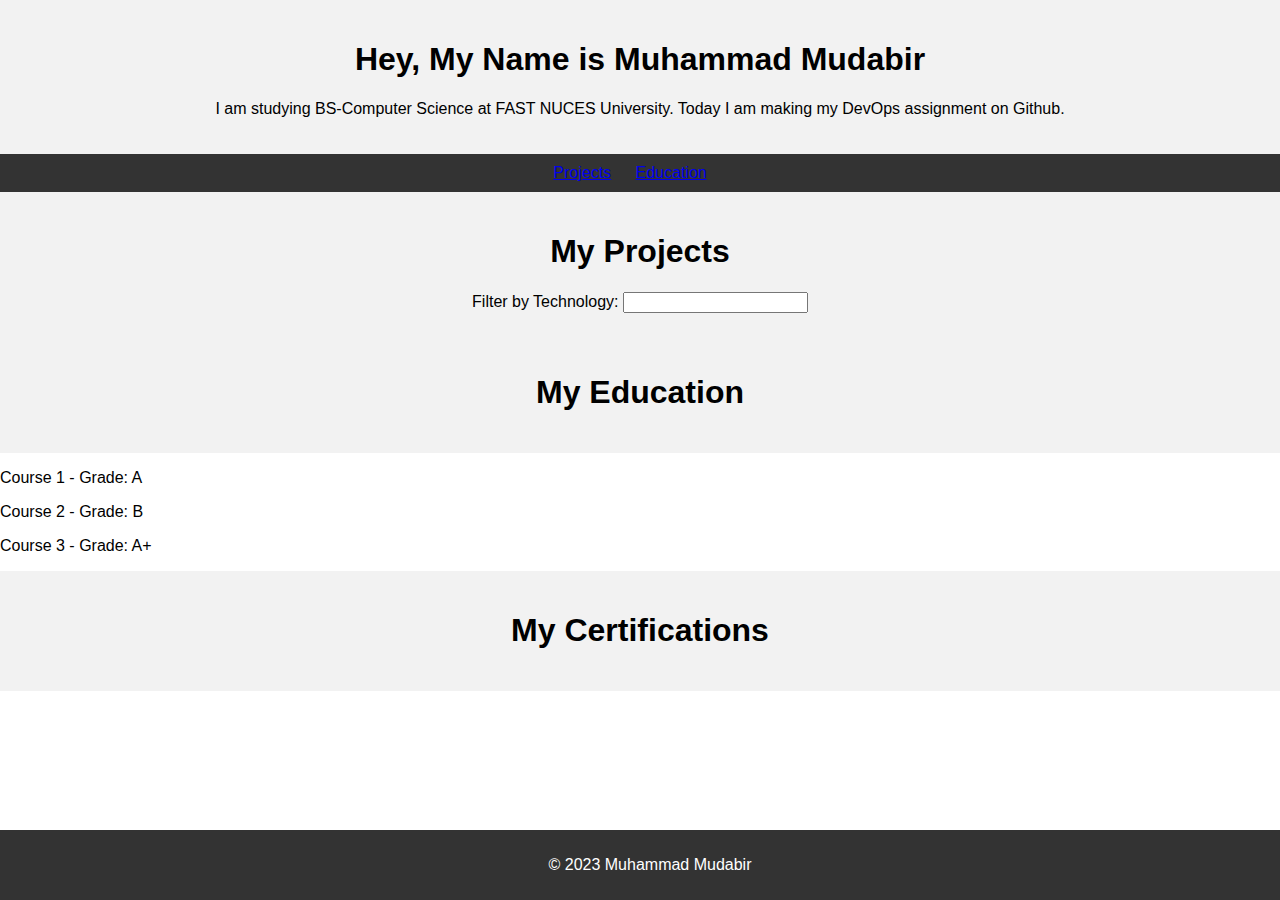
<file: index.html>
<!DOCTYPE html>
<html lang="en">
<head>
    <meta charset="UTF-8">
    <meta name="viewport" content="width=device-width, initial-scale=1.0">
    <style>
        body {
            font-family: Arial, sans-serif;
            margin: 0;
            padding: 0;
        }

        header {
            background-color: #f2f2f2;
            padding: 20px;
            text-align: center;
        }

        nav {
            background-color: #333;
            color: white;
            padding: 10px;
            text-align: center;
        }

        nav ul {
            list-style-type: none;
            margin: 0;
            padding: 0;
        }

        nav li {
            display: inline;
            margin-right: 20px;
        }

        footer {
            background-color: #333;
            color: white;
            padding: 10px;
            text-align: center;
            position: fixed;
            bottom: 0;
            width: 100%;
        }
    </style>
    <title>Muhammad Mudabir's Portfolio</title>
</head>
<body>
    <header>
        <h1>Hey, My Name is Muhammad Mudabir</h1>
        <p>I am studying BS-Computer Science at FAST NUCES University. Today I am making my DevOps assignment on Github.</p>
    </header>

    <nav>
        <ul>
            <li><a href="#projects">Projects</a></li>
            <li><a href="#education">Education</a></li>
        </ul>
    </nav>

    <section id="projects">
        <header>
            <h1>My Projects</h1>
            <label for="filter">Filter by Technology:</label>
            <input type="text" id="filter" oninput="filterProjects()">
        </header>

        <div id="project-list">
            <!-- Project details will be dynamically added here -->
        </div>
    </section>

    <section id="education">
        <header>
            <h1>My Education</h1>
        </header>

        <div id="education-list">
            <!-- Education details will be dynamically added here -->
        </div>
    </section>

    <!-- Add the following section in the body of your HTML file -->
<section id="certifications">
    <header>
        <h1>My Certifications</h1>
    </header>

    <div id="certification-list">
        <!-- Certification details will be dynamically added here -->
    </div>
</section>


    <footer>
        <p>&copy; 2023 Muhammad Mudabir</p>
    </footer>

    <script>
        // Sample data for projects (replace it with your actual projects)
        const projectsData = [
            { name: "Project 1", technology: "C#" },
            { name: "Project 2", technology: "Java" },
            { name: "Project 3", technology: "Node.js" },
            // Add more projects as needed
        ];

        // Function to filter projects based on input
        function filterProjects() {
            const filterInput = document.getElementById("filter").value.toLowerCase();
            const projectList = document.getElementById("project-list");
            projectList.innerHTML = ""; // Clear previous list

            // Filter and display projects
            projectsData.forEach(project => {
                if (project.technology.toLowerCase().includes(filterInput)) {
                    const projectItem = document.createElement("p");
                    projectItem.textContent = `${project.name} - ${project.technology}`;
                    projectList.appendChild(projectItem);
                }
            });
        }

        // Sample data for education (replace it with your actual education details)
        const educationData = [
            { course: "Course 1", grade: "A" },
            { course: "Course 2", grade: "B" },
            { course: "Course 3", grade: "A+" },
            // Add more courses as needed
        ];

        // Function to display education details
        function displayEducation() {
            const educationList = document.getElementById("education-list");

            // Display education details
            educationData.forEach(course => {
                const courseItem = document.createElement("p");
                courseItem.textContent = `${course.course} - Grade: ${course.grade}`;
                educationList.appendChild(courseItem);
            });
        }

        // Initial load of education details
        displayEducation();
    </script>
</body>
</html>
</file>
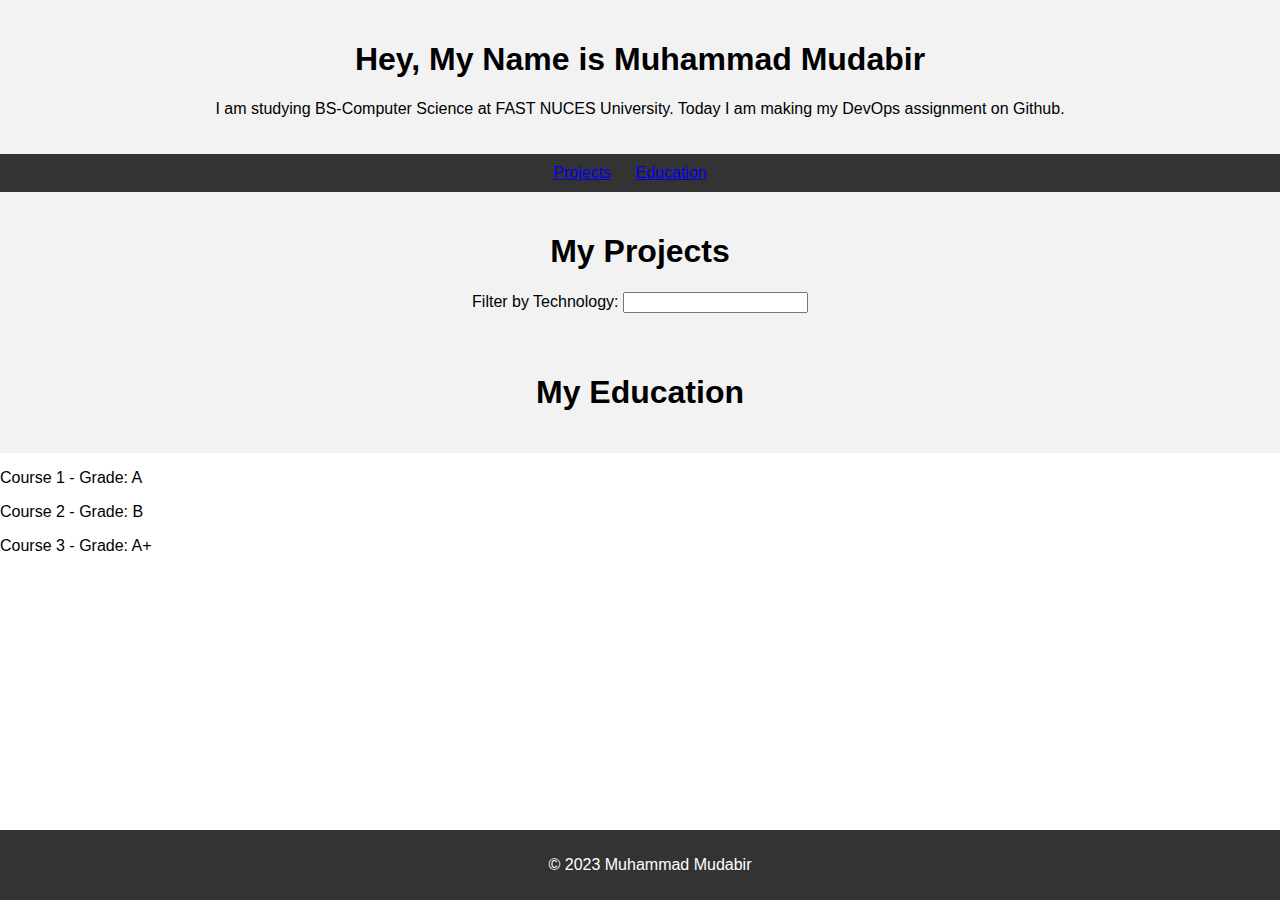
<file: education.html>
<!DOCTYPE html>
<html lang="en">
<head>
    <meta charset="UTF-8">
    <meta name="viewport" content="width=device-width, initial-scale=1.0">
    <style>
        body {
            font-family: Arial, sans-serif;
            margin: 0;
            padding: 0;
        }

        header {
            background-color: #f2f2f2;
            padding: 20px;
            text-align: center;
        }

        nav {
            background-color: #333;
            color: white;
            padding: 10px;
            text-align: center;
        }

        nav ul {
            list-style-type: none;
            margin: 0;
            padding: 0;
        }

        nav li {
            display: inline;
            margin-right: 20px;
        }

        footer {
            background-color: #333;
            color: white;
            padding: 10px;
            text-align: center;
            position: fixed;
            bottom: 0;
            width: 100%;
        }
    </style>
    <title>Muhammad Mudabir's Portfolio</title>
</head>
<body>
    <header>
        <h1>Hey, My Name is Muhammad Mudabir</h1>
        <p>I am studying BS-Computer Science at FAST NUCES University. Today I am making my DevOps assignment on Github.</p>
    </header>

    <nav>
        <ul>
            <li><a href="#projects">Projects</a></li>
            <li><a href="#education">Education</a></li>
        </ul>
    </nav>

    <section id="projects">
        <header>
            <h1>My Projects</h1>
            <label for="filter">Filter by Technology:</label>
            <input type="text" id="filter" oninput="filterProjects()">
        </header>

        <div id="project-list">
            <!-- Project details will be dynamically added here -->
        </div>
    </section>

    <section id="education">
        <header>
            <h1>My Education</h1>
        </header>

        <div id="education-list">
            <!-- Education details will be dynamically added here -->
        </div>
    </section>

    <footer>
        <p>&copy; 2023 Muhammad Mudabir</p>
    </footer>

    <script>
        // Sample data for projects (replace it with your actual projects)
        const projectsData = [
            { name: "Project 1", technology: "C#" },
            { name: "Project 2", technology: "Java" },
            { name: "Project 3", technology: "Node.js" },
            // Add more projects as needed
        ];

        // Function to filter projects based on input
        function filterProjects() {
            const filterInput = document.getElementById("filter").value.toLowerCase();
            const projectList = document.getElementById("project-list");
            projectList.innerHTML = ""; // Clear previous list

            // Filter and display projects
            projectsData.forEach(project => {
                if (project.technology.toLowerCase().includes(filterInput)) {
                    const projectItem = document.createElement("p");
                    projectItem.textContent = `${project.name} - ${project.technology}`;
                    projectList.appendChild(projectItem);
                }
            });
        }

        // Sample data for education (replace it with your actual education details)
        const educationData = [
            { course: "Course 1", grade: "A" },
            { course: "Course 2", grade: "B" },
            { course: "Course 3", grade: "A+" },
            // Add more courses as needed
        ];

        // Function to display education details
        function displayEducation() {
            const educationList = document.getElementById("education-list");

            // Display education details
            educationData.forEach(course => {
                const courseItem = document.createElement("p");
                courseItem.textContent = `${course.course} - Grade: ${course.grade}`;
                educationList.appendChild(courseItem);
            });
        }

        // Initial load of education details
        displayEducation();
    </script>
</body>
</html>
</file>
